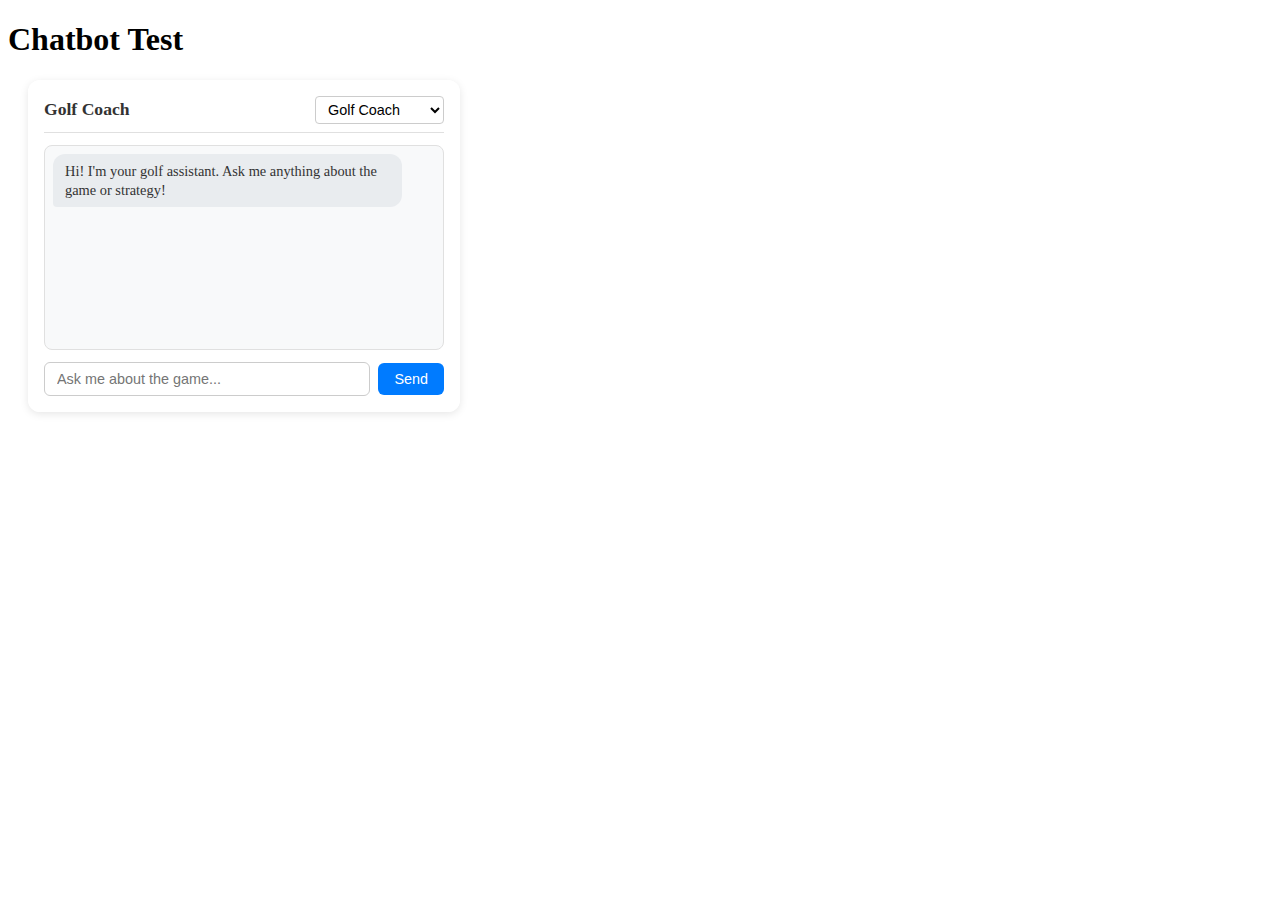
<file: test_chatbot_simple.html>
<!DOCTYPE html>
<html lang="en">
<head>
    <meta charset="UTF-8">
    <meta name="viewport" content="width=device-width, initial-scale=1.0">
    <title>Chatbot Test</title>
    <style>
        .chatbot-panel {
            background: rgba(255, 255, 255, 0.95);
            border-radius: 12px;
            padding: 16px;
            margin: 20px;
            box-shadow: 0 2px 8px rgba(0, 0, 0, 0.1);
            display: flex;
            flex-direction: column;
            height: 300px;
            min-height: 300px;
            max-width: 400px;
        }

        .chatbot-header {
            display: flex;
            justify-content: space-between;
            align-items: center;
            margin-bottom: 12px;
            padding-bottom: 8px;
            border-bottom: 1px solid #e0e0e0;
        }

        .chatbot-header h4 {
            margin: 0;
            color: #333;
            font-size: 1.1em;
            font-weight: bold;
        }

        .personality-select {
            padding: 4px 8px;
            border: 1px solid #ccc;
            border-radius: 4px;
            font-size: 0.9em;
            background: white;
            cursor: pointer;
        }

        .chat-messages {
            flex: 1;
            overflow-y: auto;
            margin-bottom: 12px;
            padding: 8px;
            background: #f8f9fa;
            border-radius: 8px;
            border: 1px solid #e0e0e0;
        }

        .message {
            margin-bottom: 8px;
            display: flex;
            flex-direction: column;
        }

        .message.user-message {
            align-items: flex-end;
        }

        .message.bot-message {
            align-items: flex-start;
        }

        .message-content {
            max-width: 85%;
            padding: 8px 12px;
            border-radius: 12px;
            font-size: 0.9em;
            line-height: 1.3;
            word-wrap: break-word;
        }

        .user-message .message-content {
            background: #007bff;
            color: white;
            border-bottom-right-radius: 4px;
        }

        .bot-message .message-content {
            background: #e9ecef;
            color: #333;
            border-bottom-left-radius: 4px;
        }

        .chat-input-container {
            display: flex;
            gap: 8px;
            align-items: center;
        }

        .chat-input {
            flex: 1;
            padding: 8px 12px;
            border: 1px solid #ccc;
            border-radius: 6px;
            font-size: 0.9em;
            background: white;
        }

        .chat-input:focus {
            outline: none;
            border-color: #007bff;
            box-shadow: 0 0 0 2px rgba(0, 123, 255, 0.25);
        }

        .chat-send-btn {
            padding: 8px 16px;
            background: #007bff;
            color: white;
            border: none;
            border-radius: 6px;
            font-size: 0.9em;
            cursor: pointer;
            transition: background-color 0.2s;
            display: inline-block;
            min-width: 60px;
            z-index: 1000;
            position: relative;
        }

        .chat-send-btn:hover {
            background: #0056b3;
        }

        .chat-send-btn:disabled {
            background: #6c757d;
            cursor: not-allowed;
        }
    </style>
</head>
<body>
    <h1>Chatbot Test</h1>

    <!-- Chatbot Panel -->
    <div class="chatbot-panel">
        <div class="chatbot-header">
            <h4 id="chatbotName">Golf Coach</h4>
            <select id="personalitySelect" class="personality-select">
                <option value="helpful">Golf Coach</option>
                <option value="competitive">Golf Pro</option>
                <option value="funny">Golf Buddy</option>
                <option value="analytical">Game Analyst</option>
            </select>
        </div>
        <div class="chat-messages" id="chatMessages">
            <div class="message bot-message">
                <div class="message-content">
                    Hi! I'm your golf assistant. Ask me anything about the game or strategy!
                </div>
            </div>
        </div>
        <div class="chat-input-container">
            <input type="text" id="chatInput" placeholder="Ask me about the game..." class="chat-input">
            <button id="sendChatBtn" class="chat-send-btn">Send</button>
        </div>
    </div>

    <script>
        console.log('🧪 Simple chatbot test loaded');

        // Chatbot state
        let chatbotEnabled = true;
        let currentPersonality = 'helpful';
        let gameId = 'test-game-123'; // Mock game ID for testing

        // Initialize chatbot functionality
        function initializeChatbot() {
            console.log('🔧 Initializing chatbot...');

            const chatInput = document.getElementById('chatInput');
            const sendBtn = document.getElementById('sendChatBtn');
            const personalitySelect = document.getElementById('personalitySelect');

            console.log('Chat elements found:', {
                chatInput: !!chatInput,
                sendBtn: !!sendBtn,
                personalitySelect: !!personalitySelect
            });

            if (chatInput && sendBtn) {
                console.log('✅ Setting up chat event listeners');

                // Send message on Enter key
                chatInput.addEventListener('keypress', function(e) {
                    console.log('Keypress event:', e.key);
                    if (e.key === 'Enter' && !e.shiftKey) {
                        e.preventDefault();
                        console.log('Enter pressed, calling sendChatMessage');
                        sendChatMessage();
                    }
                });

                // Send message on button click
                sendBtn.addEventListener('click', function(e) {
                    console.log('Send button clicked');
                    e.preventDefault();
                    sendChatMessage();
                });

                console.log('✅ Chat event listeners set up');
            } else {
                console.error('❌ Chat elements not found:', {
                    chatInput: chatInput,
                    sendBtn: sendBtn
                });
            }

            if (personalitySelect) {
                personalitySelect.addEventListener('change', function(e) {
                    console.log('Personality changed to:', e.target.value);
                    changePersonality(e.target.value);
                });
            }
        }

        // Send a message to the chatbot
        async function sendChatMessage() {
            console.log('📤 sendChatMessage called');

            const chatInput = document.getElementById('chatInput');
            const sendBtn = document.getElementById('sendChatBtn');
            const message = chatInput.value.trim();

            console.log('Message:', message);
            console.log('Game ID:', gameId);

            if (!message) {
                console.log('❌ No message to send');
                return;
            }

            console.log('✅ Sending message to chatbot...');

            // Disable input while processing
            chatInput.disabled = true;
            sendBtn.disabled = true;

            // Add user message to chat
            addMessageToChat('user', message);
            chatInput.value = '';

            try {
                console.log('🌐 Making API request to /chatbot/send_message');
                const response = await fetch('/chatbot/send_message', {
                    method: 'POST',
                    headers: {
                        'Content-Type': 'application/json',
                    },
                    body: JSON.stringify({
                        game_id: gameId,
                        message: message
                    })
                });

                console.log('📥 Response received:', response.status);
                const data = await response.json();
                console.log('📄 Response data:', data);

                if (data.success) {
                    addMessageToChat('bot', data.response, data.bot_name);
                } else {
                    addMessageToChat('bot', 'Sorry, I encountered an error. Please try again.');
                }
            } catch (error) {
                console.error('❌ Chatbot error:', error);
                addMessageToChat('bot', 'Sorry, I\'m having trouble connecting right now.');
            } finally {
                // Re-enable input
                chatInput.disabled = false;
                sendBtn.disabled = false;
                chatInput.focus();
            }
        }

        // Add a message to the chat display
        function addMessageToChat(sender, message, botName = null) {
            const chatMessages = document.getElementById('chatMessages');
            if (!chatMessages) return;

            const messageDiv = document.createElement('div');
            messageDiv.className = `message ${sender}-message`;

            const contentDiv = document.createElement('div');
            contentDiv.className = 'message-content';
            contentDiv.textContent = message;

            messageDiv.appendChild(contentDiv);
            chatMessages.appendChild(messageDiv);

            // Scroll to bottom
            chatMessages.scrollTop = chatMessages.scrollHeight;
        }

        // Change chatbot personality
        async function changePersonality(personalityType) {
            try {
                const response = await fetch('/chatbot/change_personality', {
                    method: 'POST',
                    headers: {
                        'Content-Type': 'application/json',
                    },
                    body: JSON.stringify({
                        personality_type: personalityType
                    })
                });

                const data = await response.json();

                if (data.success) {
                    const chatbotName = document.getElementById('chatbotName');
                    if (chatbotName) {
                        chatbotName.textContent = data.personality.name;
                    }

                    currentPersonality = personalityType;

                    // Clear chat and add welcome message
                    const chatMessages = document.getElementById('chatMessages');
                    if (chatMessages) {
                        chatMessages.innerHTML = '';
                        addMessageToChat('bot', `Hi! I'm ${data.personality.name}. ${data.personality.description}`);
                    }
                } else {
                    console.error('Failed to change personality:', data.error);
                }
            } catch (error) {
                console.error('Error changing personality:', error);
            }
        }

        // Manual test function
        window.testChatbot = function() {
            console.log('🧪 Manual chatbot test');
            const chatInput = document.getElementById('chatInput');
            const sendBtn = document.getElementById('sendChatBtn');
            const chatbotPanel = document.querySelector('.chatbot-panel');

            console.log('Elements found:', {
                chatInput: chatInput,
                sendBtn: sendBtn,
                chatbotPanel: chatbotPanel
            });

            if (chatInput && sendBtn) {
                console.log('✅ Elements found, testing click...');
                sendBtn.click();
                console.log('Click event fired');
            } else {
                console.log('❌ Elements not found');
            }
        };

        // Initialize when page loads
        document.addEventListener('DOMContentLoaded', function() {
            console.log('🚀 DOM Content Loaded - initializing chatbot');
            initializeChatbot();
        });

        console.log('🎯 Simple chatbot test script loaded');
    </script>
</body>
</html>
</file>
